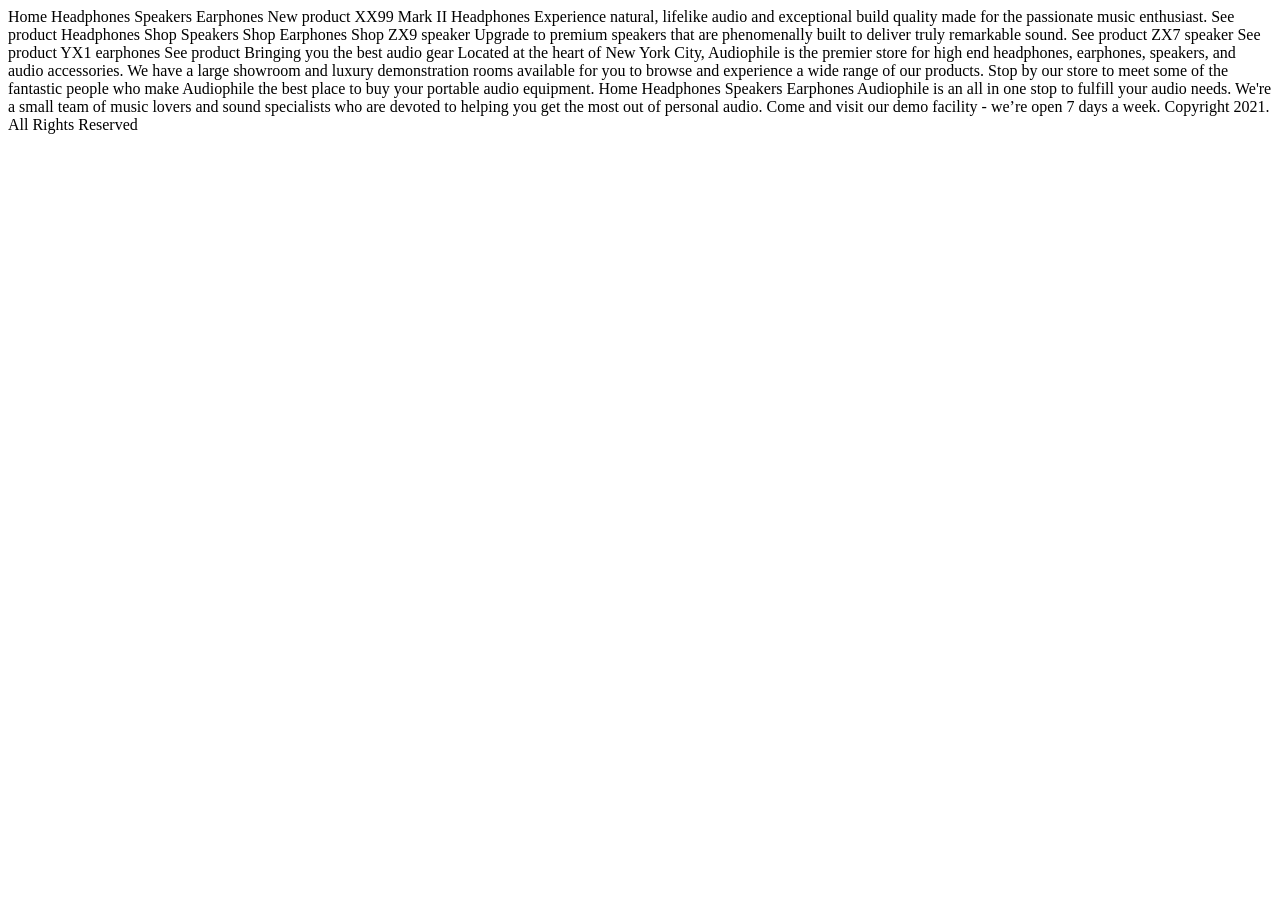
<file: docs/design-code/index.html>
<!DOCTYPE html>
<html lang="en">
<head>
  <meta charset="UTF-8">
  <meta name="viewport" content="width=device-width, initial-scale=1.0">
  <link rel="icon" type="image/png" sizes="32x32" href="./assets/favicon-32x32.png">
  <title>Audiophile e-commerce website</title>
</head>
<body>
  Home
  Headphones
  Speakers
  Earphones

  New product
  XX99 Mark II Headphones
  Experience natural, lifelike audio and exceptional build quality made for the passionate music enthusiast.
  
  See product

  Headphones
  Shop

  Speakers
  Shop

  Earphones
  Shop

  ZX9 speaker
  Upgrade to premium speakers that are phenomenally built to deliver truly remarkable sound.
  See product

  ZX7 speaker
  See product

  YX1 earphones
  See product

  Bringing you the best audio gear
  Located at the heart of New York City, Audiophile is the premier store for high end headphones, 
  earphones, speakers, and audio accessories. We have a large showroom and luxury demonstration 
  rooms available for you to browse and experience a wide range of our products. Stop by our store 
  to meet some of the fantastic people who make Audiophile the best place to buy your portable 
  audio equipment.

  Home
  Headphones
  Speakers
  Earphones

  Audiophile is an all in one stop to fulfill your audio needs. We're a small team of music lovers 
  and sound specialists who are devoted to helping you get the most out of personal audio. Come and 
  visit our demo facility - we’re open 7 days a week.

  Copyright 2021. All Rights Reserved
</body>
</html>
</file>
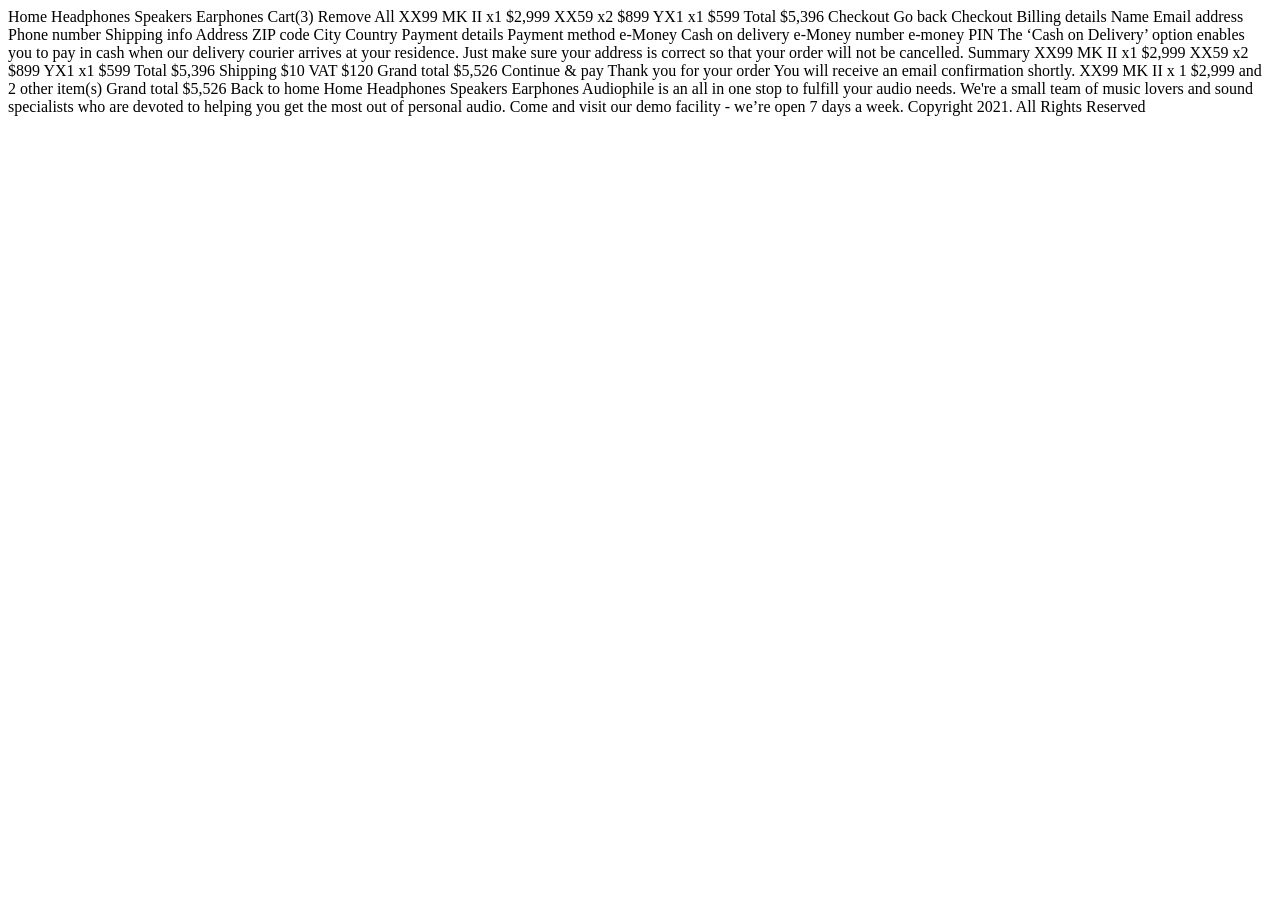
<file: docs/design-code/checkout.html>
<!DOCTYPE html>
<html lang="en">

<head>
  <meta charset="UTF-8">
  <meta name="viewport" content="width=device-width, initial-scale=1.0">
  <link rel="icon" type="image/png" sizes="32x32" href="./assets/favicon-32x32.png">
  <title>Audiophile e-commerce website</title>
</head>

<body>
  Home
  Headphones
  Speakers
  Earphones

  
  <!-- Cart Modal -->
  Cart(3)
  Remove All

  XX99 MK II x1
  $2,999
  
  XX59 x2
  $899
  
  YX1 x1
  $599
  
  Total $5,396

  Checkout
  <!-- Cart modal end -->

  
  Go back

  Checkout

  Billing details
  Name
  Email address
  Phone number

  Shipping info
  Address
  ZIP code
  City
  Country

  Payment details
  Payment method
  e-Money
  Cash on delivery
  e-Money number
  e-money PIN

  The ‘Cash on Delivery’ option enables you to pay in cash when our delivery courier arrives 
  at your residence. Just make sure your address is correct so that your order will not be cancelled.

  Summary
  XX99 MK II x1
  $2,999

  XX59 x2
  $899

  YX1 x1
  $599

  Total $5,396
  Shipping $10
  VAT $120

  Grand total $5,526

  Continue & pay


  <!-- Success Modal -->
  Thank you for your order
  You will receive an email confirmation shortly.

  XX99 MK II x 1
  $2,999
  and 2 other item(s)

  Grand total
  $5,526

  Back to home
  <!-- End success modal -->


  Home
  Headphones
  Speakers
  Earphones

  Audiophile is an all in one stop to fulfill your audio needs. We're a small team of music lovers
  and sound specialists who are devoted to helping you get the most out of personal audio. Come and
  visit our demo facility - we’re open 7 days a week.

  Copyright 2021. All Rights Reserved
</body>

</html>
</file>
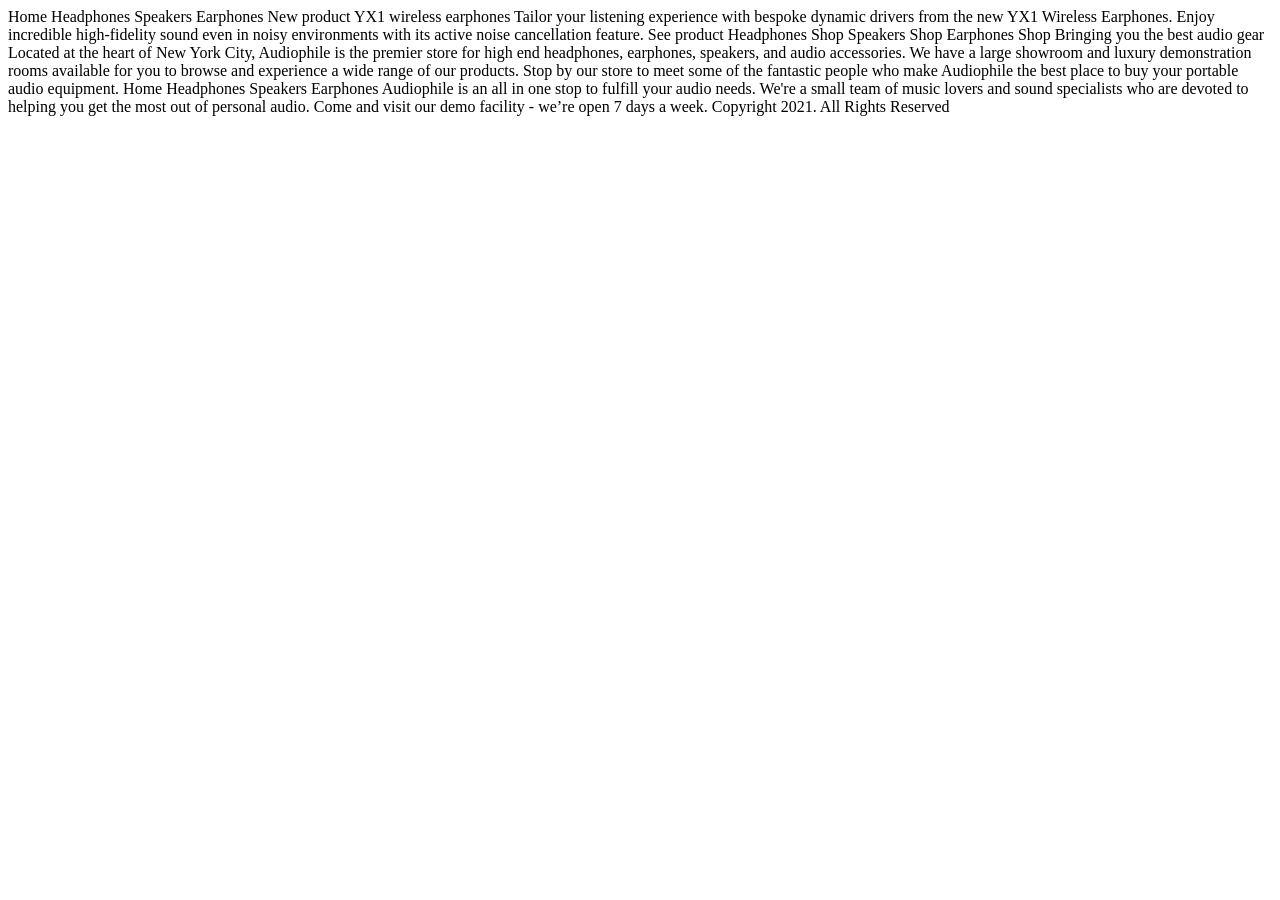
<file: docs/design-code/earphones.html>
<!DOCTYPE html>
<html lang="en">

<head>
  <meta charset="UTF-8">
  <meta name="viewport" content="width=device-width, initial-scale=1.0">
  <link rel="icon" type="image/png" sizes="32x32" href="./assets/favicon-32x32.png">
  <title>Audiophile e-commerce website</title>
</head>

<body>
  Home
  Headphones
  Speakers
  Earphones

  New product

  YX1 wireless earphones
  Tailor your listening experience with bespoke dynamic drivers from the new YX1 Wireless Earphones. 
  Enjoy incredible high-fidelity sound even in noisy environments with its active noise cancellation feature.

  See product


  Headphones
  Shop
  
  Speakers
  Shop
  
  Earphones
  Shop

  Bringing you the best audio gear
  Located at the heart of New York City, Audiophile is the premier store for high end headphones,
  earphones, speakers, and audio accessories. We have a large showroom and luxury demonstration
  rooms available for you to browse and experience a wide range of our products. Stop by our store
  to meet some of the fantastic people who make Audiophile the best place to buy your portable
  audio equipment.

  Home
  Headphones
  Speakers
  Earphones

  Audiophile is an all in one stop to fulfill your audio needs. We're a small team of music lovers
  and sound specialists who are devoted to helping you get the most out of personal audio. Come and
  visit our demo facility - we’re open 7 days a week.

  Copyright 2021. All Rights Reserved
</body>

</html>
</file>
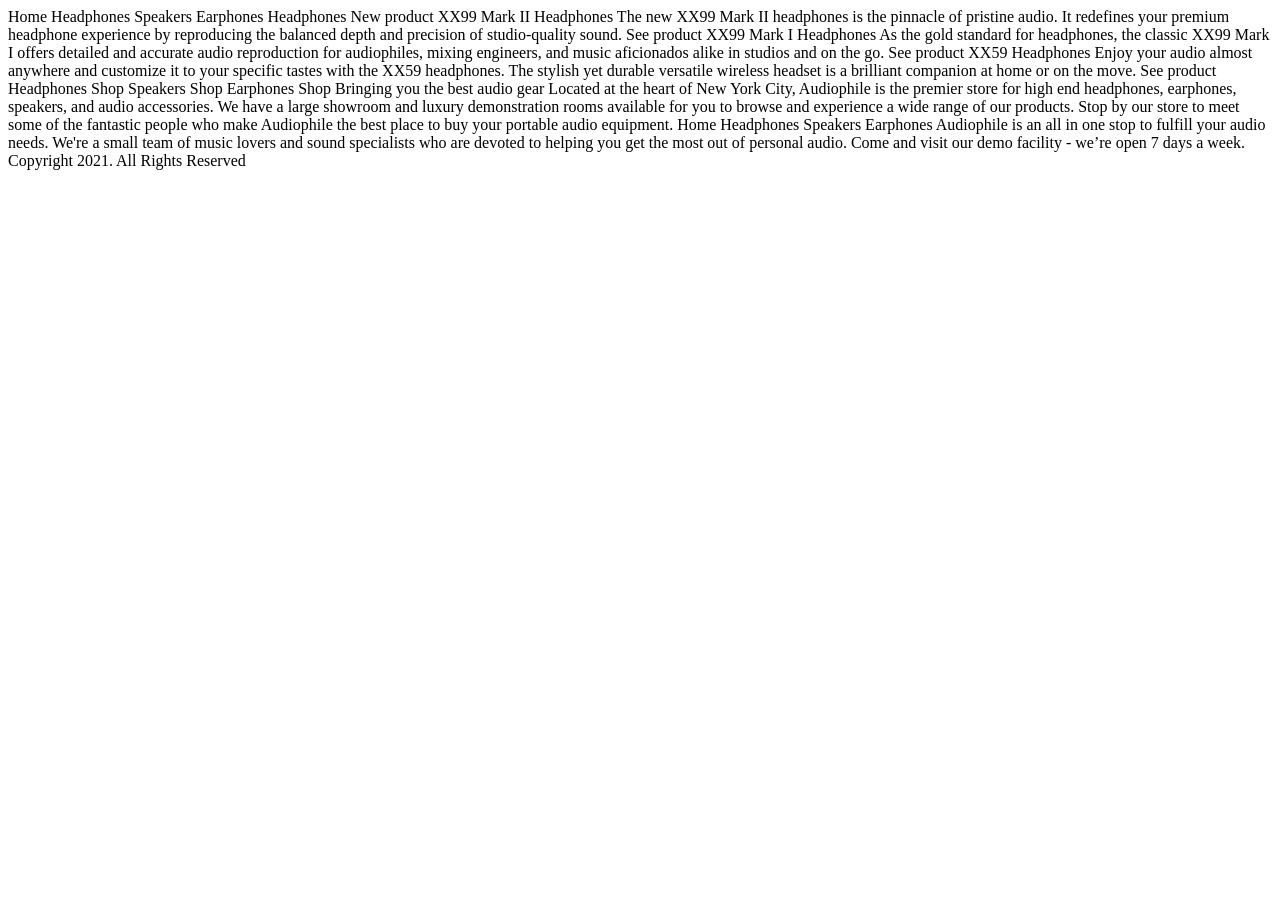
<file: docs/design-code/headphones.html>
<!DOCTYPE html>
<html lang="en">

<head>
  <meta charset="UTF-8">
  <meta name="viewport" content="width=device-width, initial-scale=1.0">
  <link rel="icon" type="image/png" sizes="32x32" href="./assets/favicon-32x32.png">
  <title>Audiophile e-commerce website</title>
</head>

<body>
  Home
  Headphones
  Speakers
  Earphones

  Headphones

  New product
  
  XX99 Mark II Headphones
  The new XX99 Mark II headphones is the pinnacle of pristine audio. It redefines your premium 
  headphone experience by reproducing the balanced depth and precision of studio-quality sound.
  
  See product

  XX99 Mark I Headphones
  As the gold standard for headphones, the classic XX99 Mark I offers detailed and accurate audio 
  reproduction for audiophiles, mixing engineers, and music aficionados alike in studios and on the go.
  
  See product

  XX59 Headphones
  Enjoy your audio almost anywhere and customize it to your specific tastes with the XX59 headphones. 
  The stylish yet durable versatile wireless headset is a brilliant companion at home or on the move.
  
  See product

  Headphones
  Shop
  
  Speakers
  Shop
  
  Earphones
  Shop

  Bringing you the best audio gear
  Located at the heart of New York City, Audiophile is the premier store for high end headphones,
  earphones, speakers, and audio accessories. We have a large showroom and luxury demonstration
  rooms available for you to browse and experience a wide range of our products. Stop by our store
  to meet some of the fantastic people who make Audiophile the best place to buy your portable
  audio equipment.

  Home
  Headphones
  Speakers
  Earphones

  Audiophile is an all in one stop to fulfill your audio needs. We're a small team of music lovers
  and sound specialists who are devoted to helping you get the most out of personal audio. Come and
  visit our demo facility - we’re open 7 days a week.

  Copyright 2021. All Rights Reserved
</body>
</html>
</file>
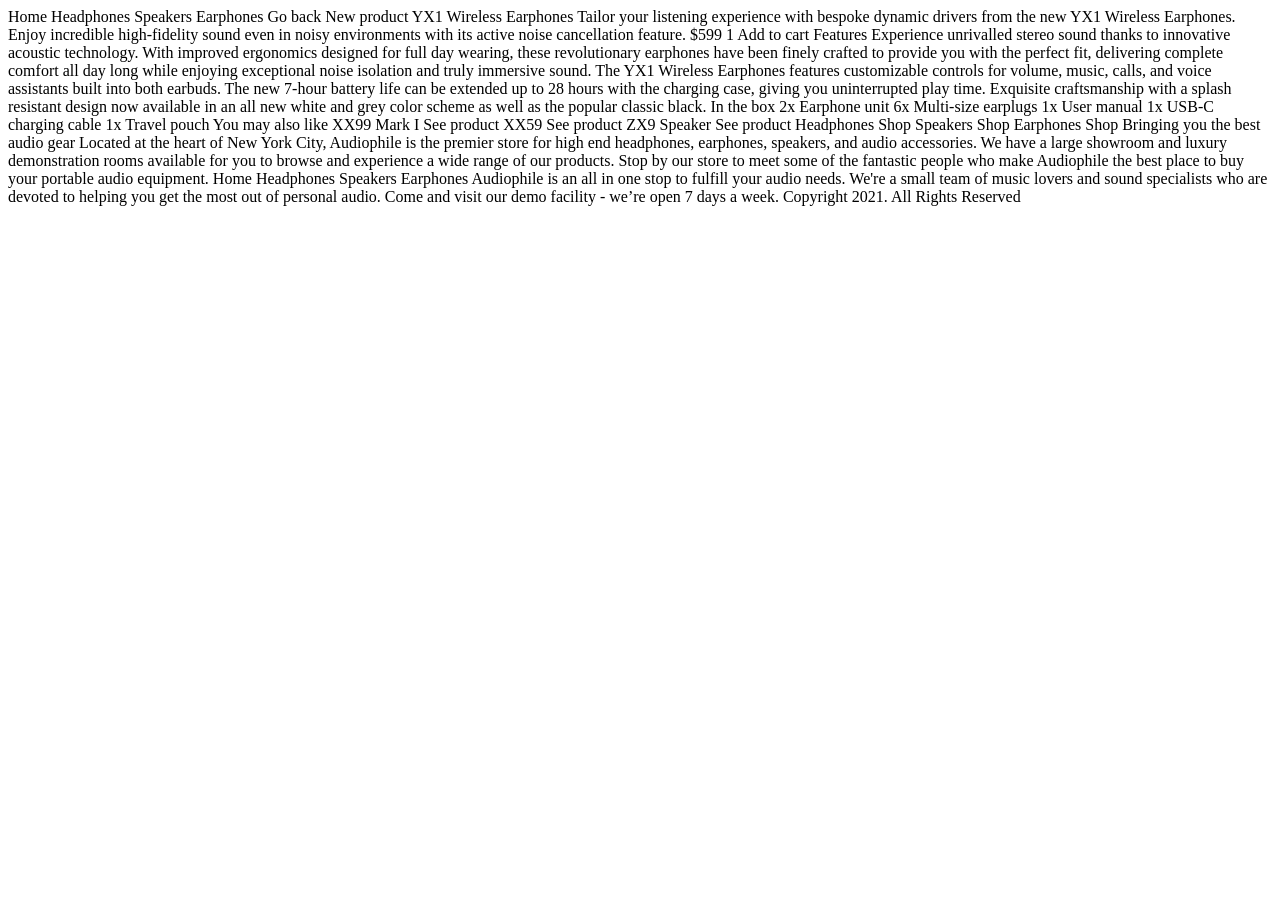
<file: docs/design-code/product-earphones.html>
<!DOCTYPE html>
<html lang="en">

<head>
  <meta charset="UTF-8">
  <meta name="viewport" content="width=device-width, initial-scale=1.0">
  <link rel="icon" type="image/png" sizes="32x32" href="./assets/favicon-32x32.png">
  <title>Audiophile e-commerce website</title>
</head>

<body>
  Home
  Headphones
  Speakers
  Earphones

  Go back

  New product

  YX1 Wireless Earphones
  Tailor your listening experience with bespoke dynamic drivers from the new YX1 Wireless Earphones. 
  Enjoy incredible high-fidelity sound even in noisy environments with its active noise cancellation feature.

  $599
  1
  Add to cart

  Features

  Experience unrivalled stereo sound thanks to innovative acoustic technology. With improved ergonomics 
  designed for full day wearing, these revolutionary earphones have been finely crafted to provide you with 
  the perfect fit, delivering complete comfort all day long while enjoying exceptional noise isolation and 
  truly immersive sound.

  The YX1 Wireless Earphones features customizable controls for volume, music, calls, and voice assistants 
  built into both earbuds. The new 7-hour battery life can be extended up to 28 hours with the charging case, 
  giving you uninterrupted play time. Exquisite craftsmanship with a splash resistant design now available in 
  an all new white and grey color scheme as well as the popular classic black.

  In the box

  2x Earphone unit
  6x Multi-size earplugs
  1x User manual
  1x USB-C charging cable
  1x Travel pouch

  You may also like
  
  XX99 Mark I
  See product
  
  XX59
  See product

  ZX9 Speaker
  See product
  
  Headphones
  Shop
  
  Speakers
  Shop
  
  Earphones
  Shop

  Bringing you the best audio gear
  Located at the heart of New York City, Audiophile is the premier store for high end headphones,
  earphones, speakers, and audio accessories. We have a large showroom and luxury demonstration
  rooms available for you to browse and experience a wide range of our products. Stop by our store
  to meet some of the fantastic people who make Audiophile the best place to buy your portable
  audio equipment.

  Home
  Headphones
  Speakers
  Earphones

  Audiophile is an all in one stop to fulfill your audio needs. We're a small team of music lovers
  and sound specialists who are devoted to helping you get the most out of personal audio. Come and
  visit our demo facility - we’re open 7 days a week.

  Copyright 2021. All Rights Reserved
</body>

</html>
</file>
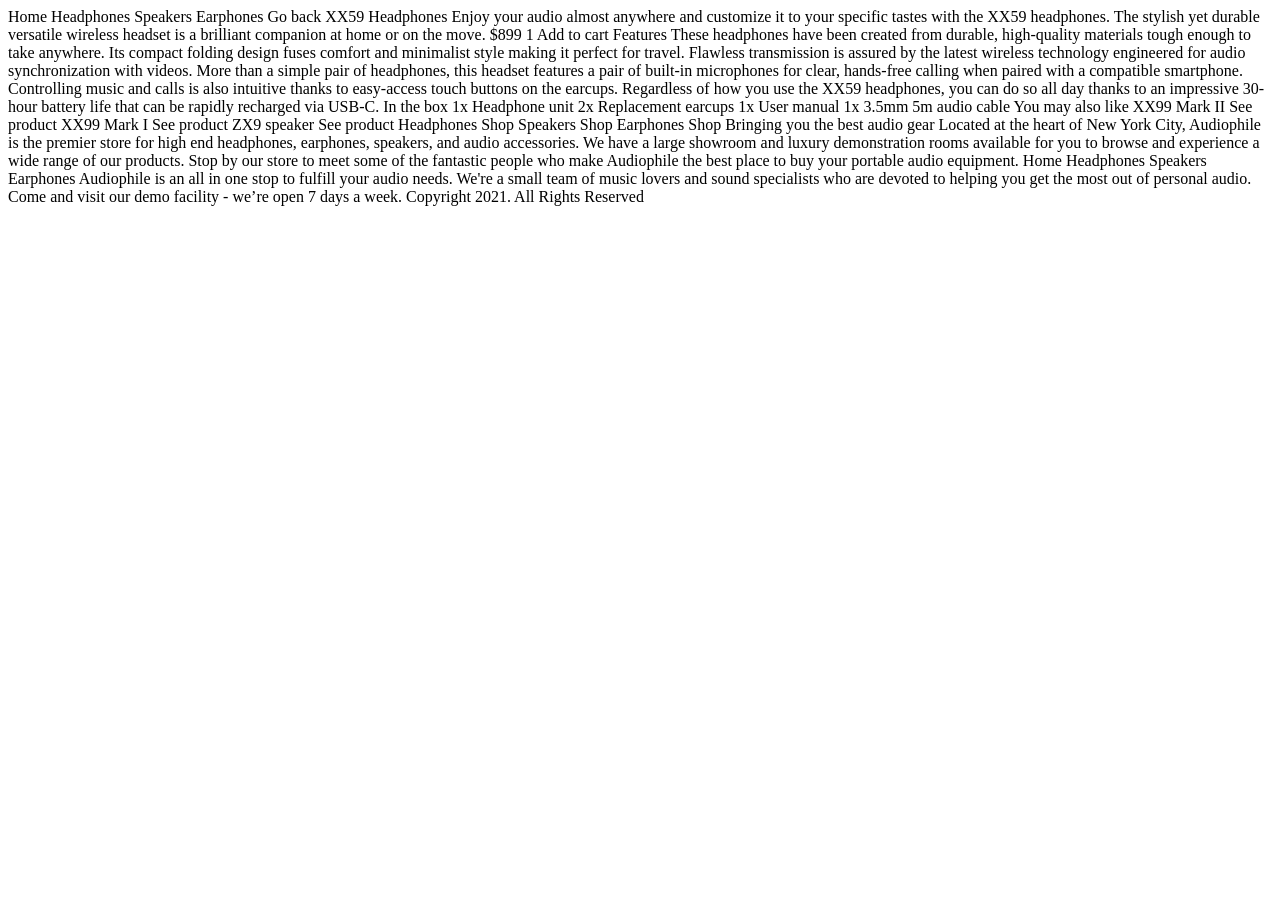
<file: docs/design-code/product-xx59-headphones.html>
<!DOCTYPE html>
<html lang="en">

<head>
  <meta charset="UTF-8">
  <meta name="viewport" content="width=device-width, initial-scale=1.0">
  <link rel="icon" type="image/png" sizes="32x32" href="./assets/favicon-32x32.png">
  <title>Audiophile e-commerce website</title>
</head>

<body>
  Home
  Headphones
  Speakers
  Earphones

  Go back

  XX59 Headphones
  Enjoy your audio almost anywhere and customize it to your specific tastes with the XX59 headphones. 
  The stylish yet durable versatile wireless headset is a brilliant companion at home or on the move.

  $899
  1
  Add to cart

  Features
  These headphones have been created from durable, high-quality materials tough enough to take anywhere. Its compact
  folding design fuses comfort and minimalist style making it perfect for travel. Flawless transmission is assured by the
  latest wireless technology engineered for audio synchronization with videos.

  More than a simple pair of headphones, this headset features a pair of built-in microphones for clear, hands-free
  calling when paired with a compatible smartphone. Controlling music and calls is also intuitive thanks to easy-access
  touch buttons on the earcups. Regardless of how you use the XX59 headphones, you can do so all day thanks to an
  impressive 30-hour battery life that can be rapidly recharged via USB-C.

  In the box
  
  1x Headphone unit
  2x Replacement earcups
  1x User manual
  1x 3.5mm 5m audio cable
  
  You may also like
  
  XX99 Mark II
  See product
  
  XX99 Mark I
  See product
  
  ZX9 speaker
  See product

  Headphones
  Shop
  
  Speakers
  Shop
  
  Earphones
  Shop

  Bringing you the best audio gear
  Located at the heart of New York City, Audiophile is the premier store for high end headphones,
  earphones, speakers, and audio accessories. We have a large showroom and luxury demonstration
  rooms available for you to browse and experience a wide range of our products. Stop by our store
  to meet some of the fantastic people who make Audiophile the best place to buy your portable
  audio equipment.

  Home
  Headphones
  Speakers
  Earphones

  Audiophile is an all in one stop to fulfill your audio needs. We're a small team of music lovers
  and sound specialists who are devoted to helping you get the most out of personal audio. Come and
  visit our demo facility - we’re open 7 days a week.

  Copyright 2021. All Rights Reserved
</body>

</html>
</file>
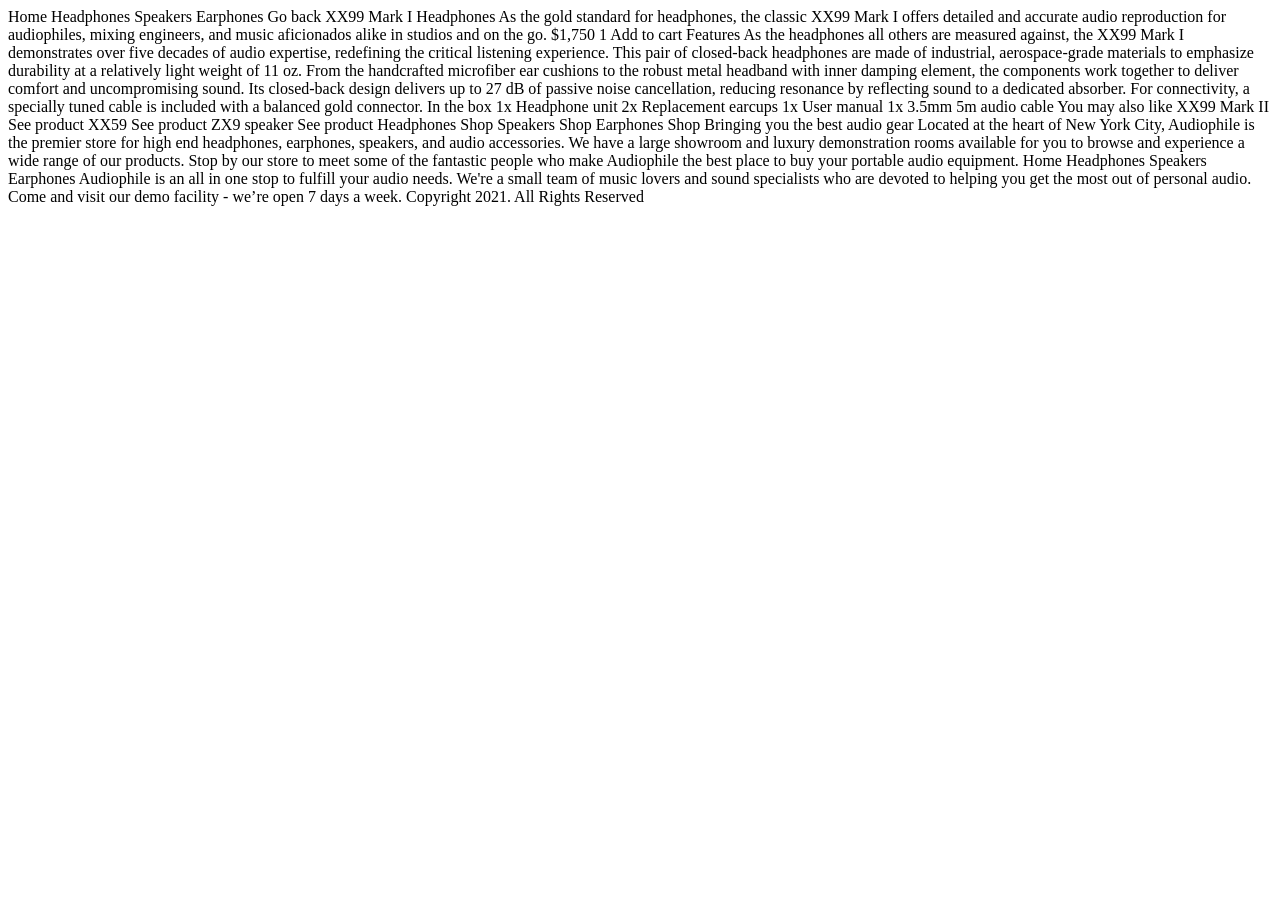
<file: docs/design-code/product-xx99-mark-one-headphones.html>
<!DOCTYPE html>
<html lang="en">

<head>
  <meta charset="UTF-8">
  <meta name="viewport" content="width=device-width, initial-scale=1.0">
  <link rel="icon" type="image/png" sizes="32x32" href="./assets/favicon-32x32.png">
  <title>Audiophile e-commerce website</title>
</head>

<body>
  Home
  Headphones
  Speakers
  Earphones

  Go back

  XX99 Mark I Headphones

  As the gold standard for headphones, the classic XX99 Mark I offers detailed and accurate 
  audio reproduction for audiophiles, mixing engineers, and music aficionados alike in studios 
  and on the go.

  $1,750
  1
  Add to cart

  Features
  As the headphones all others are measured against, the XX99 Mark I demonstrates over five decades 
  of audio expertise, redefining the critical listening experience. This pair of closed-back headphones 
  are made of industrial, aerospace-grade materials to emphasize durability at a relatively light weight of 11 oz.

  From the handcrafted microfiber ear cushions to the robust metal headband with inner damping element, 
  the components work together to deliver comfort and uncompromising sound. Its closed-back design delivers 
  up to 27 dB of passive noise cancellation, reducing resonance by reflecting sound to a dedicated absorber. 
  For connectivity, a specially tuned cable is included with a balanced gold connector.

  In the box
  
  1x Headphone unit
  2x Replacement earcups
  1x User manual
  1x 3.5mm 5m audio cable
  
  You may also like
  
  XX99 Mark II
  See product
  
  XX59
  See product
  
  ZX9 speaker
  See product

  Headphones
  Shop
  
  Speakers
  Shop
  
  Earphones
  Shop
  
  Bringing you the best audio gear
  Located at the heart of New York City, Audiophile is the premier store for high end headphones,
  earphones, speakers, and audio accessories. We have a large showroom and luxury demonstration
  rooms available for you to browse and experience a wide range of our products. Stop by our store
  to meet some of the fantastic people who make Audiophile the best place to buy your portable
  audio equipment.

  Home
  Headphones
  Speakers
  Earphones

  Audiophile is an all in one stop to fulfill your audio needs. We're a small team of music lovers
  and sound specialists who are devoted to helping you get the most out of personal audio. Come and
  visit our demo facility - we’re open 7 days a week.

  Copyright 2021. All Rights Reserved
</body>

</html>
</file>
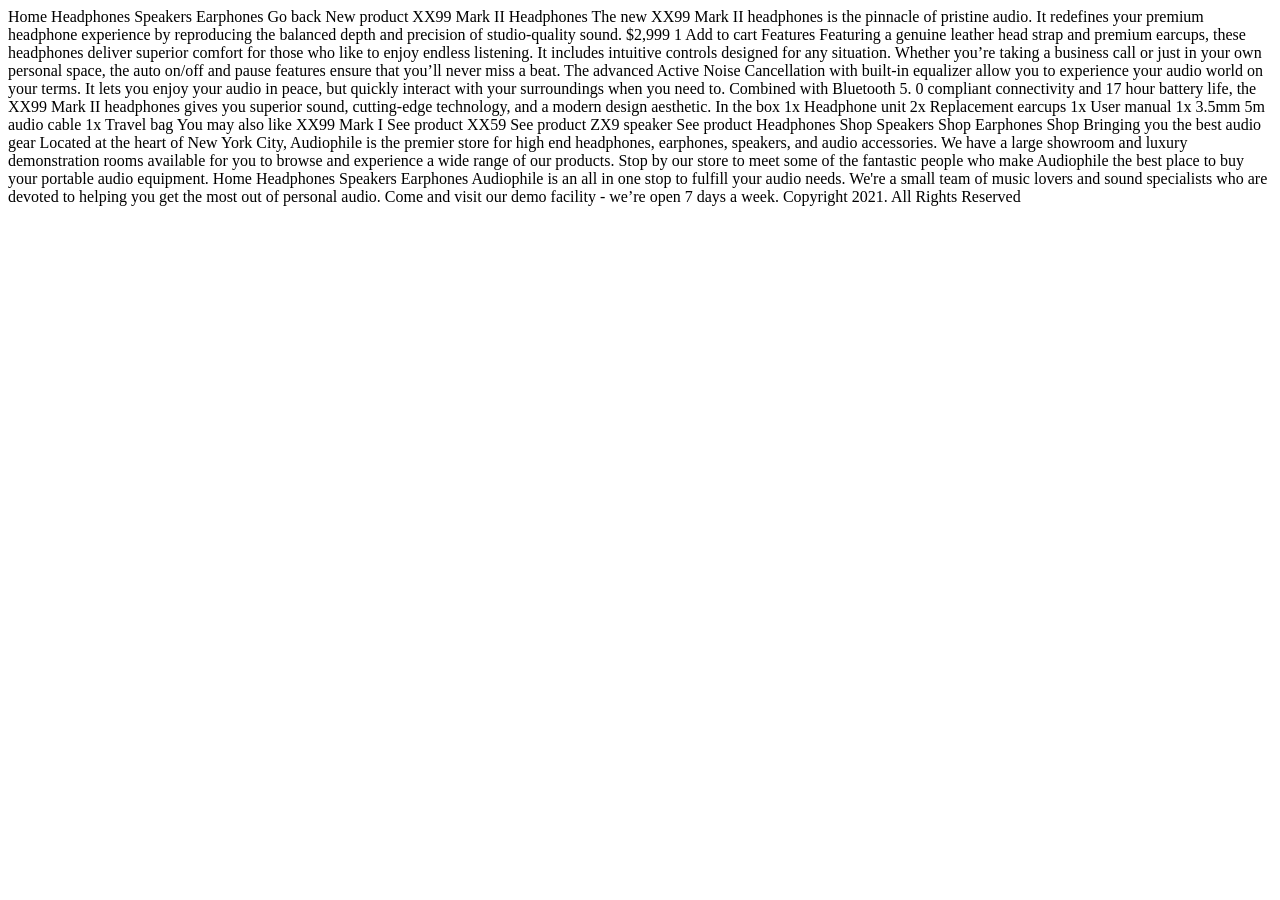
<file: docs/design-code/product-xx99-mark-two-headphones.html>
<!DOCTYPE html>
<html lang="en">

<head>
  <meta charset="UTF-8">
  <meta name="viewport" content="width=device-width, initial-scale=1.0">
  <link rel="icon" type="image/png" sizes="32x32" href="./assets/favicon-32x32.png">
  <title>Audiophile e-commerce website</title>
</head>

<body>
  Home
  Headphones
  Speakers
  Earphones

  Go back

  New product

  XX99 Mark II Headphones
  The new XX99 Mark II headphones is the pinnacle of pristine audio. It redefines your 
  premium headphone experience by reproducing the balanced depth and precision of 
  studio-quality sound.

  $2,999
  1
  Add to cart

  Features
  Featuring a genuine leather head strap and premium earcups, these headphones deliver superior 
  comfort for those who like to enjoy endless listening. It includes intuitive controls designed 
  for any situation. Whether you’re taking a business call or just in your own personal space, the 
  auto on/off and pause features ensure that you’ll never miss a beat.

  The advanced Active Noise Cancellation with built-in equalizer allow you to experience your audio 
  world on your terms. It lets you enjoy your audio in peace, but quickly interact with your surroundings 
  when you need to. Combined with Bluetooth 5. 0 compliant connectivity and 17 hour battery life, the 
  XX99 Mark II headphones gives you superior sound, cutting-edge technology, and a modern design aesthetic.

  In the box

  1x Headphone unit
  2x Replacement earcups
  1x User manual
  1x 3.5mm 5m audio cable
  1x Travel bag

  You may also like

  XX99 Mark I
  See product

  XX59
  See product

  ZX9 speaker
  See product

  Headphones
  Shop
  
  Speakers
  Shop
  
  Earphones
  Shop

  Bringing you the best audio gear
  Located at the heart of New York City, Audiophile is the premier store for high end headphones,
  earphones, speakers, and audio accessories. We have a large showroom and luxury demonstration
  rooms available for you to browse and experience a wide range of our products. Stop by our store
  to meet some of the fantastic people who make Audiophile the best place to buy your portable
  audio equipment.

  Home
  Headphones
  Speakers
  Earphones

  Audiophile is an all in one stop to fulfill your audio needs. We're a small team of music lovers
  and sound specialists who are devoted to helping you get the most out of personal audio. Come and
  visit our demo facility - we’re open 7 days a week.

  Copyright 2021. All Rights Reserved
</body>

</html>
</file>
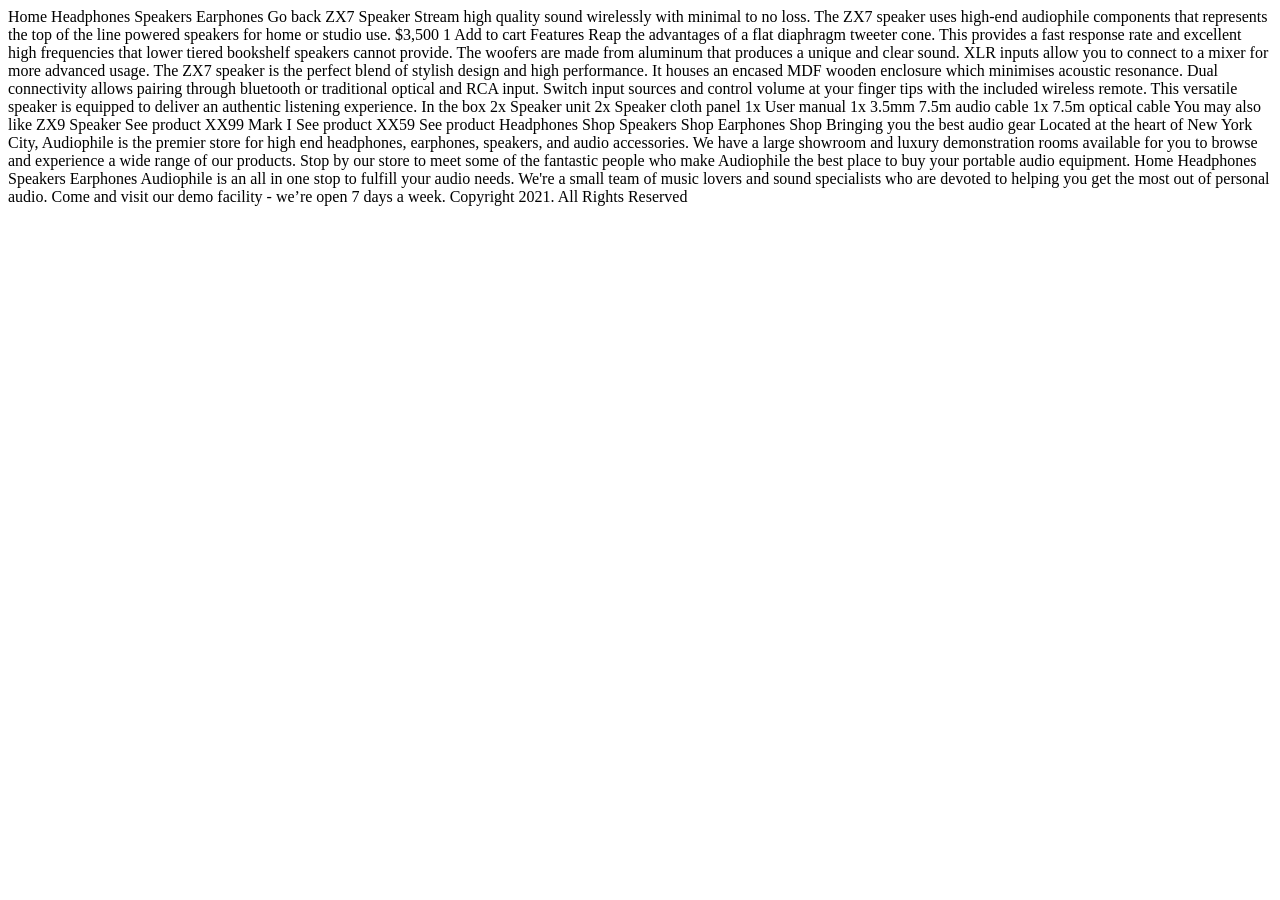
<file: docs/design-code/product-zx7-speaker.html>
<!DOCTYPE html>
<html lang="en">

<head>
  <meta charset="UTF-8">
  <meta name="viewport" content="width=device-width, initial-scale=1.0">
  <link rel="icon" type="image/png" sizes="32x32" href="./assets/favicon-32x32.png">
  <title>Audiophile e-commerce website</title>
</head>

<body>
  Home
  Headphones
  Speakers
  Earphones

  Go back

  ZX7 Speaker
  Stream high quality sound wirelessly with minimal to no loss. The ZX7 speaker uses high-end 
  audiophile components that represents the top of the line powered speakers for home or studio use.
  
  $3,500
  1
  Add to cart
  
  Features
  Reap the advantages of a flat diaphragm tweeter cone. This provides a fast response rate and 
  excellent high frequencies that lower tiered bookshelf speakers cannot provide. The woofers are made 
  from aluminum that produces a unique and clear sound. XLR inputs allow you to connect to a mixer for 
  more advanced usage.
  
  The ZX7 speaker is the perfect blend of stylish design and high performance. It houses an encased MDF 
  wooden enclosure which minimises acoustic resonance. Dual connectivity allows pairing through bluetooth 
  or traditional optical and RCA input. Switch input sources and control volume at your finger tips with 
  the included wireless remote. This versatile speaker is equipped to deliver an authentic listening experience.
  
  In the box
  
  2x Speaker unit
  2x Speaker cloth panel
  1x User manual
  1x 3.5mm 7.5m audio cable
  1x 7.5m optical cable
  
  You may also like
  
  ZX9 Speaker
  See product
  
  XX99 Mark I
  See product
  
  XX59
  See product
  
  Headphones
  Shop
  
  Speakers
  Shop
  
  Earphones
  Shop

  Bringing you the best audio gear
  Located at the heart of New York City, Audiophile is the premier store for high end headphones,
  earphones, speakers, and audio accessories. We have a large showroom and luxury demonstration
  rooms available for you to browse and experience a wide range of our products. Stop by our store
  to meet some of the fantastic people who make Audiophile the best place to buy your portable
  audio equipment.

  Home
  Headphones
  Speakers
  Earphones

  Audiophile is an all in one stop to fulfill your audio needs. We're a small team of music lovers
  and sound specialists who are devoted to helping you get the most out of personal audio. Come and
  visit our demo facility - we’re open 7 days a week.

  Copyright 2021. All Rights Reserved
</body>

</html>
</file>
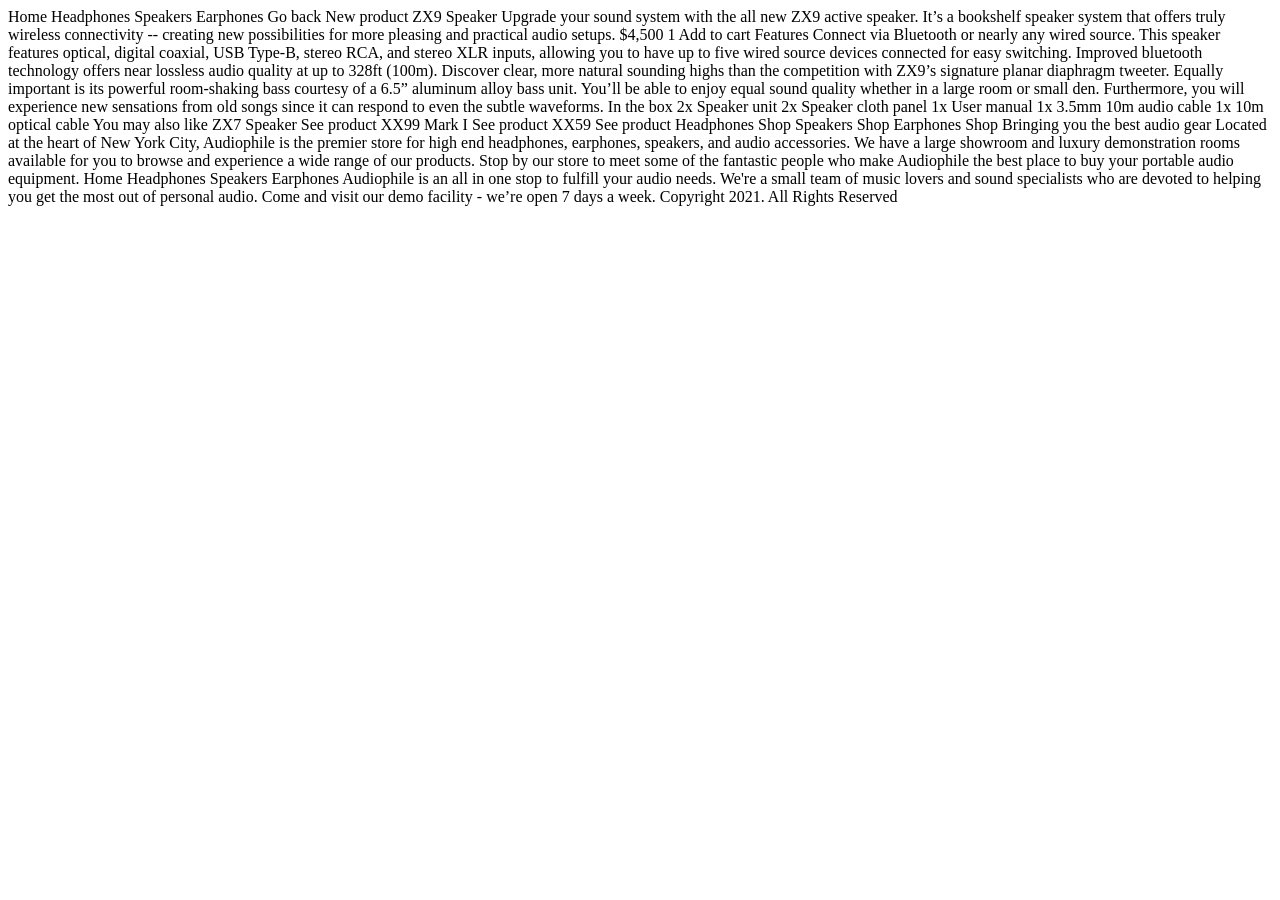
<file: docs/design-code/product-zx9-speaker.html>
<!DOCTYPE html>
<html lang="en">

<head>
  <meta charset="UTF-8">
  <meta name="viewport" content="width=device-width, initial-scale=1.0">
  <link rel="icon" type="image/png" sizes="32x32" href="./assets/favicon-32x32.png">
  <title>Audiophile e-commerce website</title>
</head>

<body>
  Home
  Headphones
  Speakers
  Earphones

  Go back
  
  New product

  ZX9 Speaker
  Upgrade your sound system with the all new ZX9 active speaker. It’s a bookshelf speaker 
  system that offers truly wireless connectivity -- creating new possibilities for more 
  pleasing and practical audio setups.
  
  $4,500
  1
  Add to cart

  Features
  Connect via Bluetooth or nearly any wired source. This speaker features optical, digital coaxial, 
  USB Type-B, stereo RCA, and stereo XLR inputs, allowing you to have up to five wired source devices 
  connected for easy switching. Improved bluetooth technology offers near lossless audio quality at 
  up to 328ft (100m).

  Discover clear, more natural sounding highs than the competition with ZX9’s signature planar diaphragm 
  tweeter. Equally important is its powerful room-shaking bass courtesy of a 6.5” aluminum alloy bass 
  unit. You’ll be able to enjoy equal sound quality whether in a large room or small den. Furthermore, you 
  will experience new sensations from old songs since it can respond to even the subtle waveforms.

  In the box
  
  2x Speaker unit
  2x Speaker cloth panel
  1x User manual
  1x 3.5mm 10m audio cable
  1x 10m optical cable
  
  You may also like
  
  ZX7 Speaker
  See product
  
  XX99 Mark I
  See product
  
  XX59
  See product
  
  Headphones
  Shop
  
  Speakers
  Shop
  
  Earphones
  Shop

  Bringing you the best audio gear
  Located at the heart of New York City, Audiophile is the premier store for high end headphones,
  earphones, speakers, and audio accessories. We have a large showroom and luxury demonstration
  rooms available for you to browse and experience a wide range of our products. Stop by our store
  to meet some of the fantastic people who make Audiophile the best place to buy your portable
  audio equipment.

  Home
  Headphones
  Speakers
  Earphones

  Audiophile is an all in one stop to fulfill your audio needs. We're a small team of music lovers
  and sound specialists who are devoted to helping you get the most out of personal audio. Come and
  visit our demo facility - we’re open 7 days a week.

  Copyright 2021. All Rights Reserved
</body>

</html>
</file>
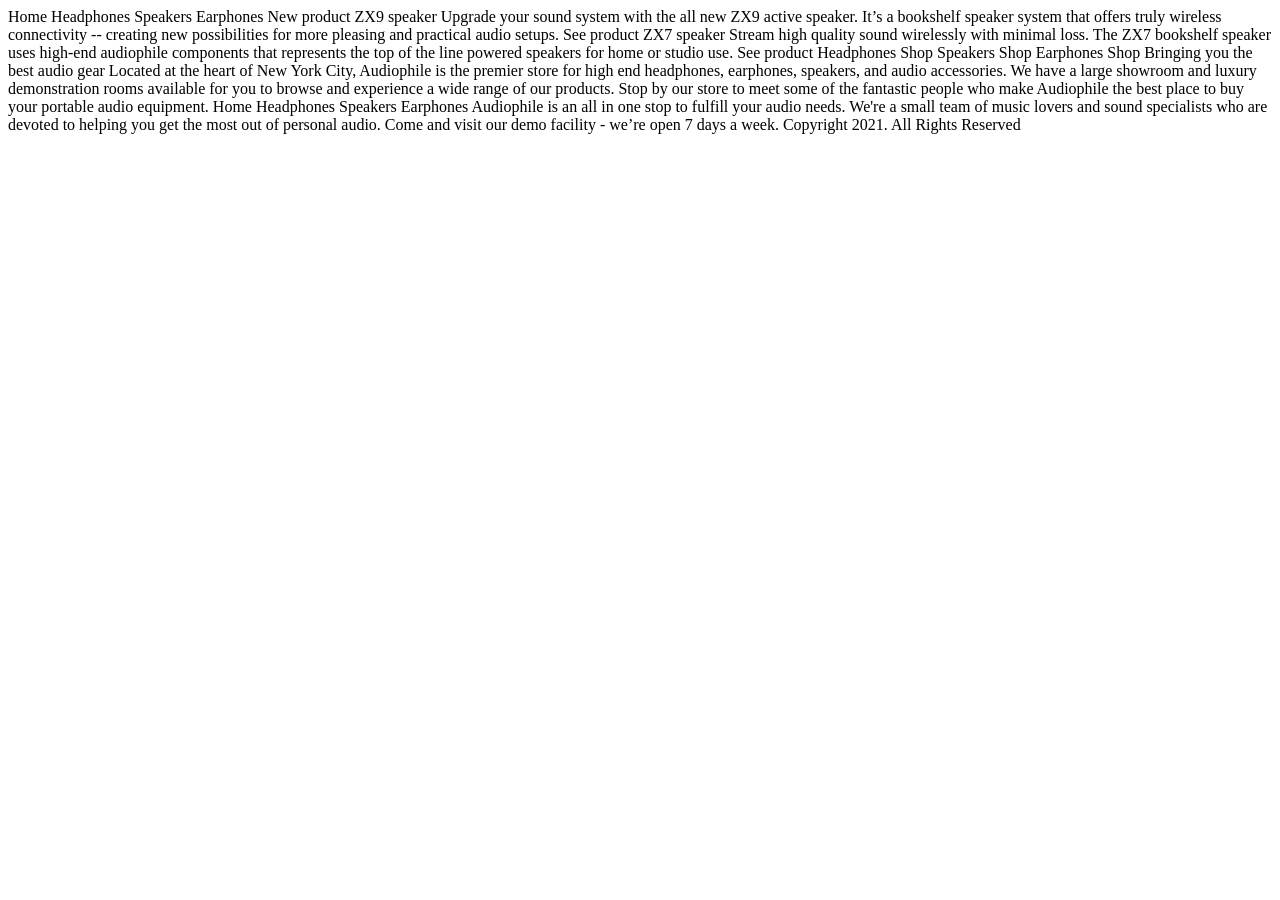
<file: docs/design-code/speakers.html>
<!DOCTYPE html>
<html lang="en">

<head>
  <meta charset="UTF-8">
  <meta name="viewport" content="width=device-width, initial-scale=1.0">
  <link rel="icon" type="image/png" sizes="32x32" href="./assets/favicon-32x32.png">
  <title>Audiophile e-commerce website</title>
</head>

<body>
  Home
  Headphones
  Speakers
  Earphones

  New product

  ZX9 speaker
  Upgrade your sound system with the all new ZX9 active speaker. It’s a bookshelf speaker 
  system that offers truly wireless connectivity -- creating new possibilities for more 
  pleasing and practical audio setups.

  See product

  ZX7 speaker
  Stream high quality sound wirelessly with minimal loss. The ZX7 bookshelf speaker uses 
  high-end audiophile components that represents the top of the line powered speakers for 
  home or studio use.

  See product

  Headphones
  Shop
  
  Speakers
  Shop
  
  Earphones
  Shop

  Bringing you the best audio gear
  Located at the heart of New York City, Audiophile is the premier store for high end headphones,
  earphones, speakers, and audio accessories. We have a large showroom and luxury demonstration
  rooms available for you to browse and experience a wide range of our products. Stop by our store
  to meet some of the fantastic people who make Audiophile the best place to buy your portable
  audio equipment.

  Home
  Headphones
  Speakers
  Earphones

  Audiophile is an all in one stop to fulfill your audio needs. We're a small team of music lovers
  and sound specialists who are devoted to helping you get the most out of personal audio. Come and
  visit our demo facility - we’re open 7 days a week.

  Copyright 2021. All Rights Reserved
</body>

</html>
</file>
